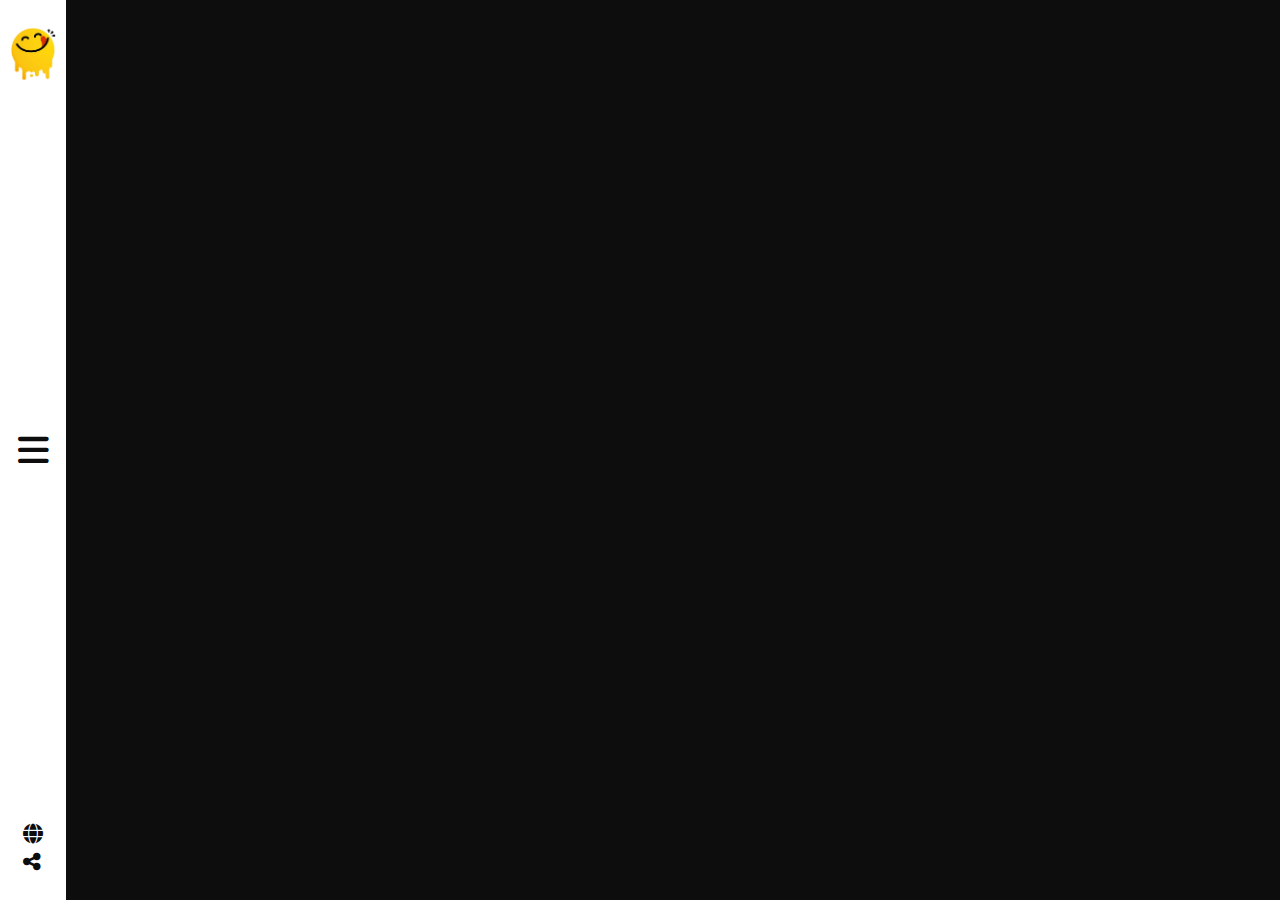
<file: index.html>
<!DOCTYPE html>
<html lang="en">

<head>
    <meta charset="UTF-8">
    <meta name="viewport" content="width=device-width, initial-scale=1.0">
    <link rel="shortcut icon" href="./imgs/logo.png" type="image/x-icon">
    <link rel="stylesheet" href="./css/all.min.css">
    <link rel="stylesheet" href="./css/bootstrap.min.css">
    <link rel="stylesheet" href="./css/home.css">
    <title>Yummy</title>
</head>

<body>
    <!-- start nabar -->
    <div id="nav" class="nav py-4">
        <div id="inner-nav" class="d-flex flex-column justify-content-between px-4 inner-nav">
            <div class="nav-links">
                <ul class="list-unstyled">
                    <div class="linkContainer overflow-hidden">
                        <li class="anchorList1 my-2 py-1"><a class="text-decoration-none"
                                href="./search.html">Search</a></li>
                    </div>
                    <div class="linkContainer overflow-hidden">
                        <li class="anchorList2 my-2 py-1"><a class="text-decoration-none"
                                href="./categories.html">Categories</a></li>
                    </div>
                    <div class="linkContainer overflow-hidden">
                        <li class="anchorList3 my-2 py-1"><a class="text-decoration-none" href="./area.html">Area</a>
                        </li>
                    </div>
                    <div class="linkContainer overflow-hidden">
                        <li class="anchorList4 my-2 py-1"><a class="text-decoration-none"
                                href="./ingredients.html">Ingerdients</a></li>
                    </div>
                    <div class="linkContainer overflow-hidden">
                        <li class="anchorList5 my-2 py-1"><a class="text-decoration-none"
                                href="./contactUs.html">Contact
                                Us</a></li>
                    </div>

                </ul>
            </div>
            <div>
                <i class="fs-5 fab fa-facebook"></i>
                <i class="fs-5 fab fa-twitter"></i>
                <i class="fs-5 fas fa-globe"></i>
                <div>
                    <p class="my-2 pe-5">pCopyright Â© 2019 All Rights
                        Reserved.</p>
                </div>
            </div>
        </div>
        <div id="outer-nav"
            class="outer-nav px-2 position-absolute top-0 bottom-0 end-0 d-flex flex-column justify-content-between align-items-center py-4">
            <div class="logo">
                <a href="./index.html"><img class="w-100" src="./imgs/logo.png" alt="yummy logo"></a>
            </div>
            <div>
                <i id="open" class="fas fa-bars d-block"></i>
                <i id="close" class="fas fa-x text-dark d-none"></i>
            </div>
            <div class="d-flex flex-column">
                <i class="p-1 fs-5 fas fa-globe"></i>
                <i class="p-1 fs-5 fas fa-share-nodes"></i>
            </div>
        </div>
    </div>
    <!-- end nav bar -->




    <div class="home-page">
        <div class="container">
            <div id="row" class=" row my-5">

            </div>
        </div>
    </div>

    <script src="./js/jquery-git.min.js"></script>
    <script src="./js/home.js"></script>
    <script src="./js/bootstrap.bundle.min.js"></script>
</body>

</html>
</file>
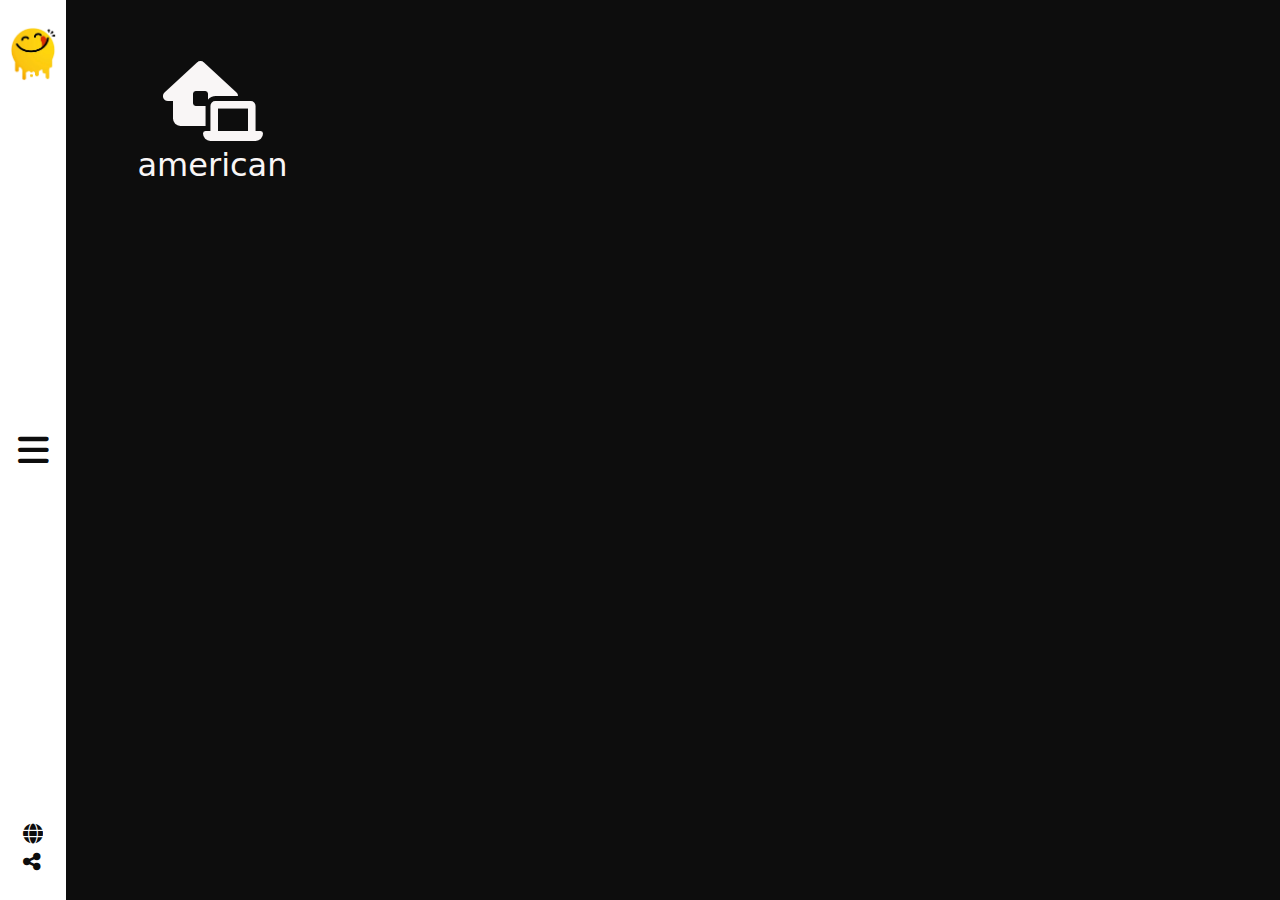
<file: area.html>
<!DOCTYPE html>
<html lang="en">

<head>
    <meta charset="UTF-8">
    <meta name="viewport" content="width=device-width, initial-scale=1.0">
    <link rel="stylesheet" href="./css/all.min.css">
    <link rel="stylesheet" href="./css/bootstrap.min.css">
    <link rel="stylesheet" href="./css/area.css">
    <link rel="shortcut icon" href="./imgs/logo.png" type="image/x-icon">
    <title>Area</title>
</head>

<body>
    <!-- navbar start -->
    <div id="nav" class="nav py-4">
        <div id="inner-nav" class="d-flex flex-column justify-content-between px-4 inner-nav">
            <div class="nav-links">
                <ul class="list-unstyled">
                    <div class="linkContainer overflow-hidden">
                        <li class="anchorList1 my-2 py-1"><a class="text-decoration-none"
                                href="./search.html">Search</a></li>
                    </div>
                    <div class="linkContainer overflow-hidden">
                        <li class="anchorList2 my-2 py-1"><a class="text-decoration-none"
                                href="./categories.html">Categories</a></li>
                    </div>
                    <div class="linkContainer overflow-hidden">
                        <li class="anchorList3 my-2 py-1"><a class="text-decoration-none" href="./area.html">Area</a>
                        </li>
                    </div>
                    <div class="linkContainer overflow-hidden">
                        <li class="anchorList4 my-2 py-1"><a class="text-decoration-none"
                                href="./ingredients.html">Ingerdients</a></li>
                    </div>
                    <div class="linkContainer overflow-hidden">
                        <li class="anchorList5 my-2 py-1"><a class="text-decoration-none"
                                href="./contactUs.html">Contact
                                Us</a></li>
                    </div>

                </ul>
            </div>
            <div>
                <i class="fs-5 fab fa-facebook"></i>
                <i class="fs-5 fab fa-twitter"></i>
                <i class="fs-5 fas fa-globe"></i>
                <div>
                    <p class="my-2 pe-5">pCopyright Â© 2019 All Rights
                        Reserved.</p>
                </div>
            </div>
        </div>
        <div id="outer-nav"
            class="outer-nav px-2 position-absolute top-0 bottom-0 end-0 d-flex flex-column justify-content-between align-items-center py-4">
            <div class="logo">
                <a href="./index.html"><img class="w-100" src="./imgs/logo.png" alt="yummy logo"></a>
            </div>
            <div>
                <i id="open" class="fas fa-bars d-block"></i>
                <i id="close" class="fas fa-x text-dark d-none"></i>
            </div>
            <div class="d-flex flex-column">
                <i class="p-1 fs-5 fas fa-globe"></i>
                <i class="p-1 fs-5 fas fa-share-nodes"></i>
            </div>
        </div>
    </div>
    <!-- navbar end -->


    <div class="container my-5">
        <div class="row" id="row">
            <div class="col-lg-3 col-md-6">
                <div class="inner p-2 text-center">
                    <div class="img-container">
                       <i class="fas fa-house-laptop "></i>
                    </div>
                    <h2>american</h2>
                </div>
            </div>
        </div>
    </div>

    <script src="./js/jquery-git.min.js"></script>
    <script src="./js/bootstrap.bundle.min.js"></script>
    <script src="./js/area.js"></script>
</body>

</html>
</file>
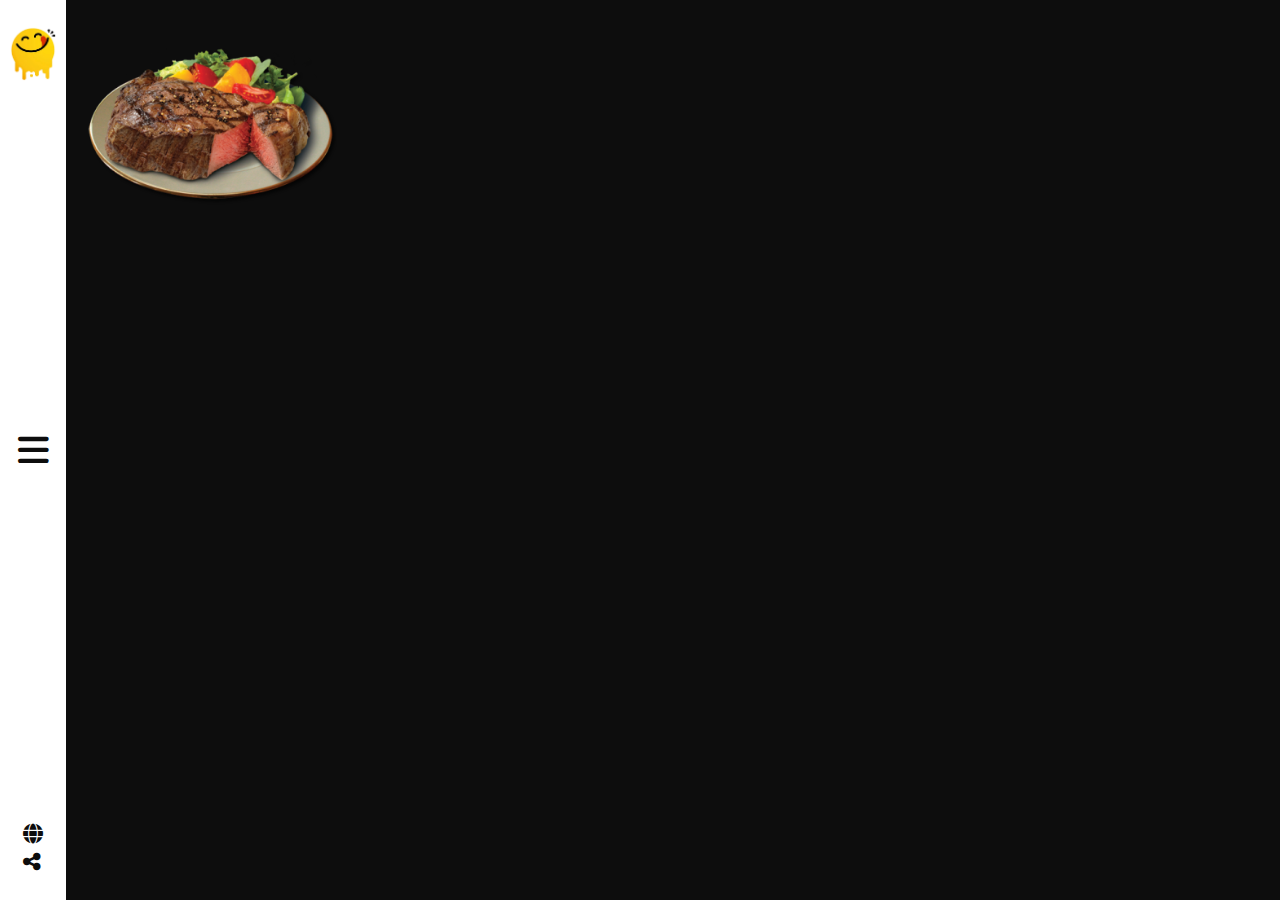
<file: categories.html>
<!DOCTYPE html>
<html lang="en">
<head>
    <meta charset="UTF-8">
    <meta name="viewport" content="width=device-width, initial-scale=1.0">
    <link rel="shortcut icon" href="./imgs/logo.png" type="image/x-icon">
    <link rel="stylesheet" href="./css/all.min.css">
    <link rel="stylesheet" href="./css/bootstrap.min.css">
    <link rel="stylesheet" href="./css/categories.css">
    <title>Categories</title>
</head>
<body>
       <!-- navbar start -->
       <div id="nav" class="nav py-4">
        <div id="inner-nav" class="d-flex flex-column justify-content-between px-4 inner-nav">
            <div class="nav-links">
                <ul class="list-unstyled">
                    <div class="linkContainer overflow-hidden">
                        <li class="anchorList1 my-2 py-1"><a class="text-decoration-none"
                                href="./search.html">Search</a></li>
                    </div>
                    <div class="linkContainer overflow-hidden">
                        <li class="anchorList2 my-2 py-1"><a class="text-decoration-none"
                                href="./categories.html">Categories</a></li>
                    </div>
                    <div class="linkContainer overflow-hidden">
                        <li class="anchorList3 my-2 py-1"><a class="text-decoration-none" href="./area.html">Area</a>
                        </li>
                    </div>
                    <div class="linkContainer overflow-hidden">
                        <li class="anchorList4 my-2 py-1"><a class="text-decoration-none"
                                href="./ingredients.html">Ingerdients</a></li>
                    </div>
                    <div class="linkContainer overflow-hidden">
                        <li class="anchorList5 my-2 py-1"><a class="text-decoration-none"
                                href="./contactUs.html">Contact
                                Us</a></li>
                    </div>

                </ul>
            </div>
            <div>
                <i class="fs-5 fab fa-facebook"></i>
                <i class="fs-5 fab fa-twitter"></i>
                <i class="fs-5 fas fa-globe"></i>
                <div>
                    <p class="my-2 pe-5">pCopyright Â© 2019 All Rights
                        Reserved.</p>
                </div>
            </div>
        </div>
        <div id="outer-nav"
            class="outer-nav px-2 position-absolute top-0 bottom-0 end-0 d-flex flex-column justify-content-between align-items-center py-4">
            <div class="logo">
                <a href="./index.html"><img class="w-100" src="./imgs/logo.png" alt="yummy logo"></a>
            </div>
            <div>
                <i id="open" class="fas fa-bars d-block"></i>
                <i id="close" class="fas fa-x text-dark d-none"></i>
            </div>
            <div class="d-flex flex-column">
                <i class="p-1 fs-5 fas fa-globe"></i>
                <i class="p-1 fs-5 fas fa-share-nodes"></i>
            </div>
        </div>
    </div>
    <!-- navbar end -->


    <div class="container my-5">
        <div id="row" class="row">
            <div class="col-lg-3 col-md-6">
                <div class="card-container position-relative overflow-hidden">
                    <img class="w-100" src="./imgs/beef.png" alt="">
                    <div class="overlay rounded-3 text-center   ">
                        <h3>Beef</h3>
                        <p>Lorem ipsum dolor sit amet consectetur adipisicing elit. Alias, praesentium?</p>
                    </div>
                </div>
            </div>
        </div>
    </div>
    
    <script src="./js/jquery-git.min.js"></script>
    <script src="./js/bootstrap.bundle.min.js"></script>
    <script src="./js/categories.js"></script>
</body>
</html>
</file>
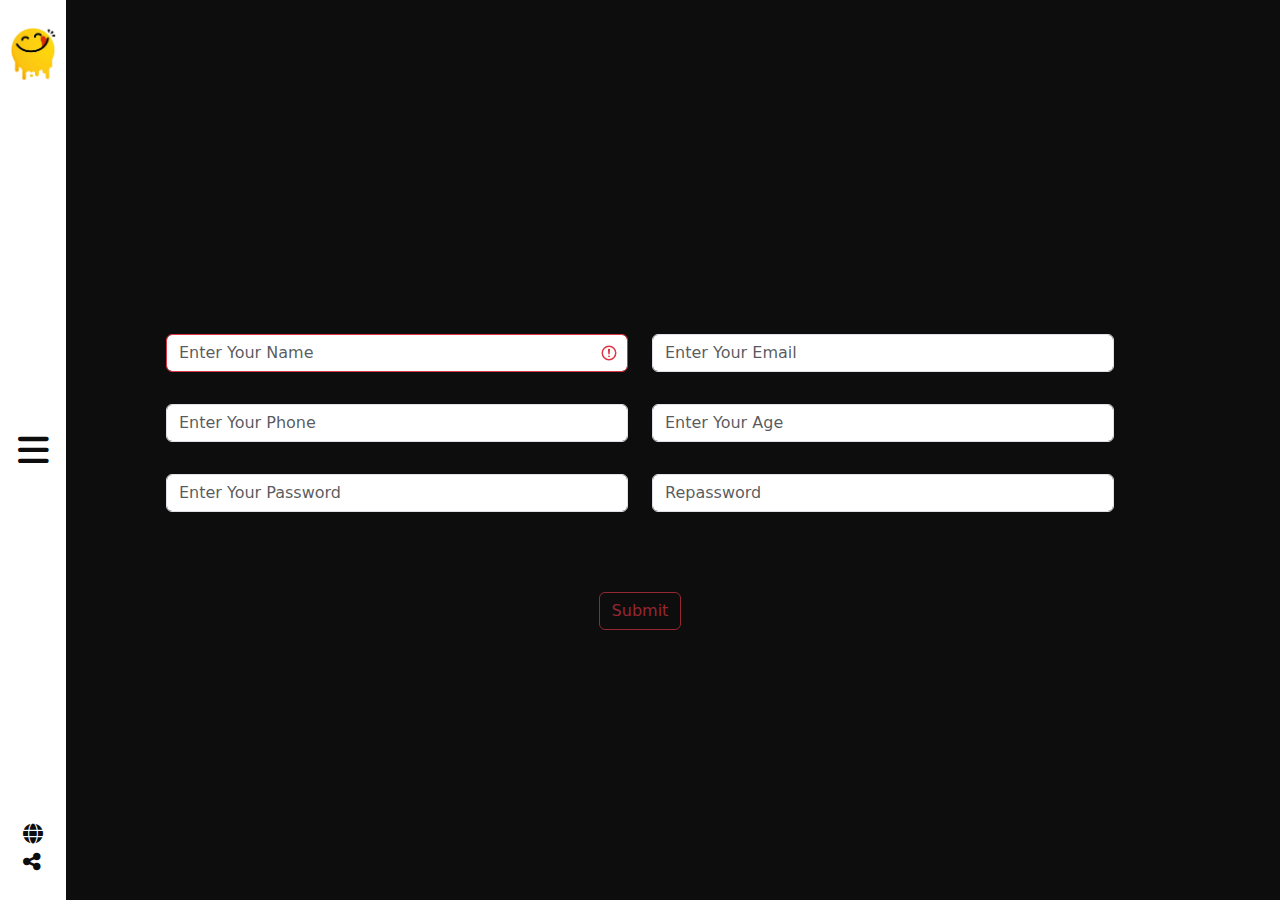
<file: contactUs.html>
<!DOCTYPE html>
<html lang="en">

<head>
    <meta charset="UTF-8">
    <meta name="viewport" content="width=device-width, initial-scale=1.0">
    <link rel="stylesheet" href="./css/all.min.css">
    <link rel="stylesheet" href="./css/bootstrap.min.css">
    <link rel="stylesheet" href="./css/contactUs.css">
    <link rel="shortcut icon" href="./imgs/logo.png" type="image/x-icon">

    <title>Contact us</title>
</head>

<body>
    <!-- navbar start -->
    <div id="nav" class="nav py-4">
        <div id="inner-nav" class="d-flex flex-column justify-content-between px-4 inner-nav">
            <div class="nav-links">
                <ul class="list-unstyled">
                    <div class="linkContainer overflow-hidden">
                        <li class="anchorList1 my-2 py-1"><a class="text-decoration-none"
                                href="./search.html">Search</a></li>
                    </div>
                    <div class="linkContainer overflow-hidden">
                        <li class="anchorList2 my-2 py-1"><a class="text-decoration-none"
                                href="./categories.html">Categories</a></li>
                    </div>
                    <div class="linkContainer overflow-hidden">
                        <li class="anchorList3 my-2 py-1"><a class="text-decoration-none" href="./area.html">Area</a>
                        </li>
                    </div>
                    <div class="linkContainer overflow-hidden">
                        <li class="anchorList4 my-2 py-1"><a class="text-decoration-none"
                                href="./ingredients.html">Ingerdients</a></li>
                    </div>
                    <div class="linkContainer overflow-hidden">
                        <li class="anchorList5 my-2 py-1"><a class="text-decoration-none"
                                href="./contactUs.html">Contact
                                Us</a></li>
                    </div>

                </ul>
            </div>
            <div>
                <i class="fs-5 fab fa-facebook"></i>
                <i class="fs-5 fab fa-twitter"></i>
                <i class="fs-5 fas fa-globe"></i>
                <div>
                    <p class="my-2 pe-5">pCopyright Â© 2019 All Rights
                        Reserved.</p>
                </div>
            </div>
        </div>
        <div id="outer-nav"
            class="outer-nav px-2 position-absolute top-0 bottom-0 end-0 d-flex flex-column justify-content-between align-items-center py-4">
            <div class="logo">
                <a href="./index.html"><img class="w-100" src="./imgs/logo.png" alt="yummy logo"></a>
            </div>
            <div>
                <i id="open" class="fas fa-bars d-block"></i>
                <i id="close" class="fas fa-x text-dark d-none"></i>
            </div>
            <div class="d-flex flex-column">
                <i class="p-1 fs-5 fas fa-globe"></i>
                <i class="p-1 fs-5 fas fa-share-nodes"></i>
            </div>
        </div>
    </div>
    <!-- navbar end -->


    <div class="form-container p-5 d-flex align-items-center">
        <div class="container p-5">
            <form>
                <div class="row p-5">
                    <div class="col-lg-6">
                        <div class="inner ">
                            <input id="name" placeholder="Enter Your Name" class="w-100  form-control mx-auto m-3" type="text">
                        </div>
                    </div>
                    <div class="col-lg-6">
                        <div class="inner ">
                            <input id="mail" placeholder="Enter Your Email" class="ms-0 w-100 form-control mx-auto m-3"
                                type="text">
                            <div id="mailAlert" class="alert w-100 d-none">
                                <p>Email not valid * example@yyy.zzz</p>
                            </div>
                        </div>
                    </div>
                    <div class="col-lg-6">
                        <div class="inner ">
                            <input id="phone" placeholder="Enter Your Phone" class=" w-100 form-control mx-auto m-3"
                                type="text">
                            <div id="phoneAlert" class="alert  w-100 form-control mx-auto m-3 d-none">
                                <p>Enter valid Phone Number</p>
                            </div>
                        </div>
                    </div>
                    <div class="col-lg-6">
                        <div class="inner ">
                            <input id="age" placeholder="Enter Your Age" class="ms-0 w-100 form-control mx-auto m-3"
                                type="text">
                            <div id="ageAlert" class="alert w-100 d-none">
                                <p>Enter valid age</p>
                            </div>
                        </div>

                    </div>
                    <div class="col-lg-6">
                        <div class="inner ">
                            <input id="password" placeholder="Enter Your Password" class=" w-100 form-control mx-auto m-3"
                                type="password">
                                <div id="passwordAlert" class="alert  w-100 form-control mx-auto m-3 d-none">
                                    <p>Enter valid password *Minimum eight characters, at least one letter and one number</p>
                                </div>
                        </div>
                    </div>
                    <div class="col-lg-6">
                        <div class="inner ">
                            <input id="repassword" placeholder="Repassword" class="ms-0 w-100 form-control mx-auto m-3" type="password">
                            <div id="repasswordAlert" class="alert w-100 d-none">
                                <p>Enter valid repassword</p>
                            </div>
                        </div>
                    </div>
                </div>
                <div class="d-flex mt-3">
                    <button disabled id="submitButton" type="submit" class=" mx-auto btn btn-outline-danger">Submit</button>
                </div>
            </form>
        </div>
    </div>


    <script src="./js/jquery-git.min.js"></script>
    <script src="./js/contactUs.js"></script>
    <script src="./js/bootstrap.bundle.min.js"></script>
</body>

</html>
</file>
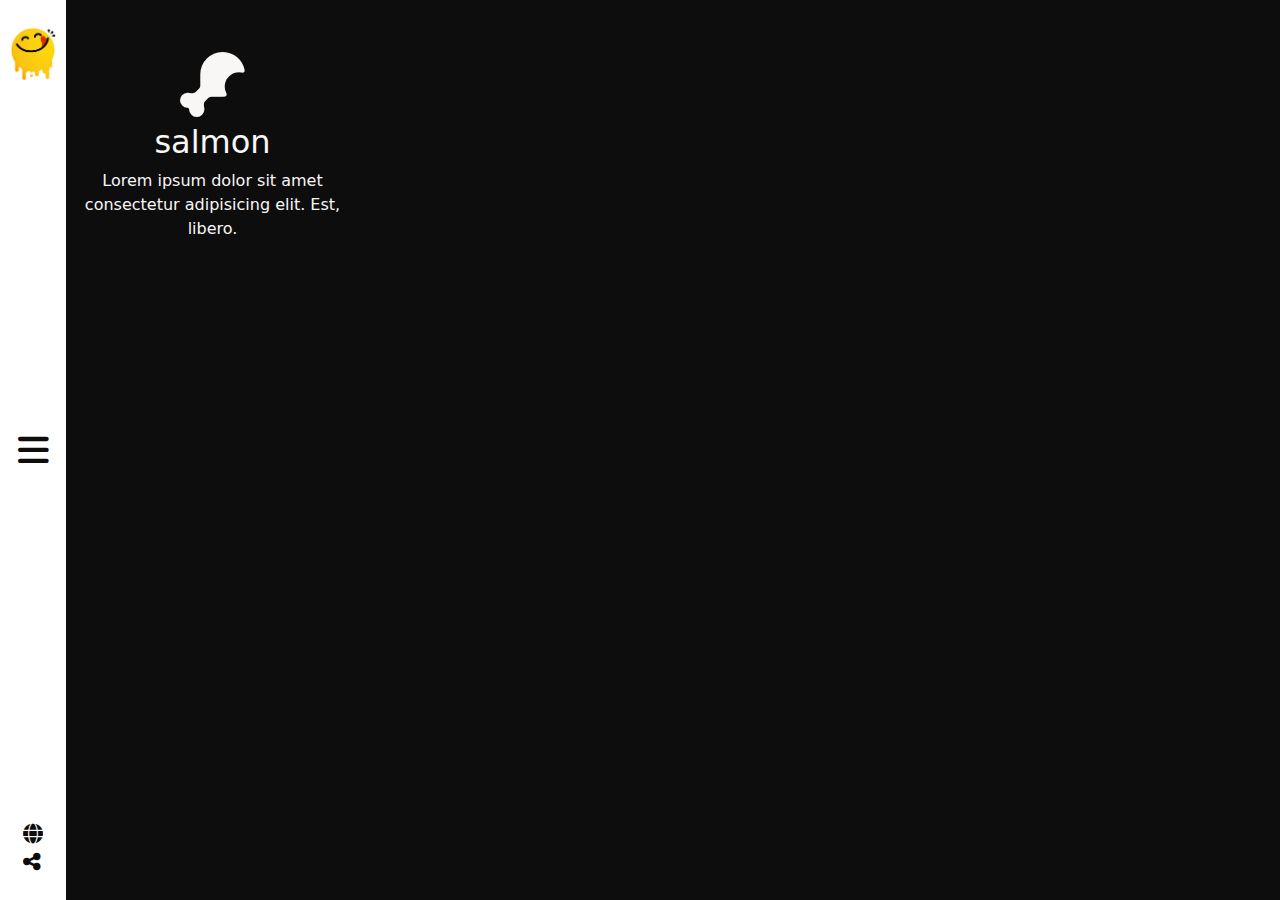
<file: ingredients.html>
<!DOCTYPE html>
<html lang="en">

<head>
    <meta charset="UTF-8">
    <meta name="viewport" content="width=device-width, initial-scale=1.0">
    <link rel="shortcut icon" href="./imgs/logo.png" type="image/x-icon">
    <link rel="stylesheet" href="./css/all.min.css">
    <link rel="stylesheet" href="./css/bootstrap.min.css">
    <link rel="stylesheet" href="./css/ingredients.css">
    <title>Ingredients</title>
</head>

<body>
    <!-- navbar start -->
    <div id="nav" class="nav py-4">
        <div id="inner-nav" class="d-flex flex-column justify-content-between px-4 inner-nav">
            <div class="nav-links">
                <ul class="list-unstyled">
                    <div class="linkContainer overflow-hidden">
                        <li class="anchorList1 my-2 py-1"><a class="text-decoration-none"
                                href="./search.html">Search</a></li>
                    </div>
                    <div class="linkContainer overflow-hidden">
                        <li class="anchorList2 my-2 py-1"><a class="text-decoration-none"
                                href="./categories.html">Categories</a></li>
                    </div>
                    <div class="linkContainer overflow-hidden">
                        <li class="anchorList3 my-2 py-1"><a class="text-decoration-none" href="./area.html">Area</a>
                        </li>
                    </div>
                    <div class="linkContainer overflow-hidden">
                        <li class="anchorList4 my-2 py-1"><a class="text-decoration-none"
                                href="./ingredients.html">Ingerdients</a></li>
                    </div>
                    <div class="linkContainer overflow-hidden">
                        <li class="anchorList5 my-2 py-1"><a class="text-decoration-none"
                                href="./contactUs.html">Contact
                                Us</a></li>
                    </div>

                </ul>
            </div>
            <div>
                <i class="fs-5 fab fa-facebook"></i>
                <i class="fs-5 fab fa-twitter"></i>
                <i class="fs-5 fas fa-globe"></i>
                <div>
                    <p class="my-2 pe-5">pCopyright Â© 2019 All Rights
                        Reserved.</p>
                </div>
            </div>
        </div>
        <div id="outer-nav"
            class="outer-nav px-2 position-absolute top-0 bottom-0 end-0 d-flex flex-column justify-content-between align-items-center py-4">
            <div class="logo">
                <a href="./index.html"><img class="w-100" src="./imgs/logo.png" alt="yummy logo"></a>
            </div>
            <div>
                <i id="open" class="fas fa-bars d-block"></i>
                <i id="close" class="fas fa-x text-dark d-none"></i>
            </div>
            <div class="d-flex flex-column">
                <i class="p-1 fs-5 fas fa-globe"></i>
                <i class="p-1 fs-5 fas fa-share-nodes"></i>
            </div>
        </div>
    </div>
    <!-- navbar end -->




    <div class="container my-5">
        <div class="row" id="row">
            <div class="col-lg-3 col-md-6 text-center">
                <div class="inner">
                    <div>
                        <i class="fas fa-drumstick-bite"></i>
                    </div>
                    <h2>salmon</h2>
                    <p class="">Lorem ipsum dolor sit amet consectetur adipisicing elit. Est, libero.</p>
                </div>
            </div>
        </div>
    </div>



    <script src="./js/jquery-git.min.js"></script>
    <script src="./js/bootstrap.bundle.min.js"></script>
    <script src="./js/ingredients.js"></script>
</body>

</html>
</file>
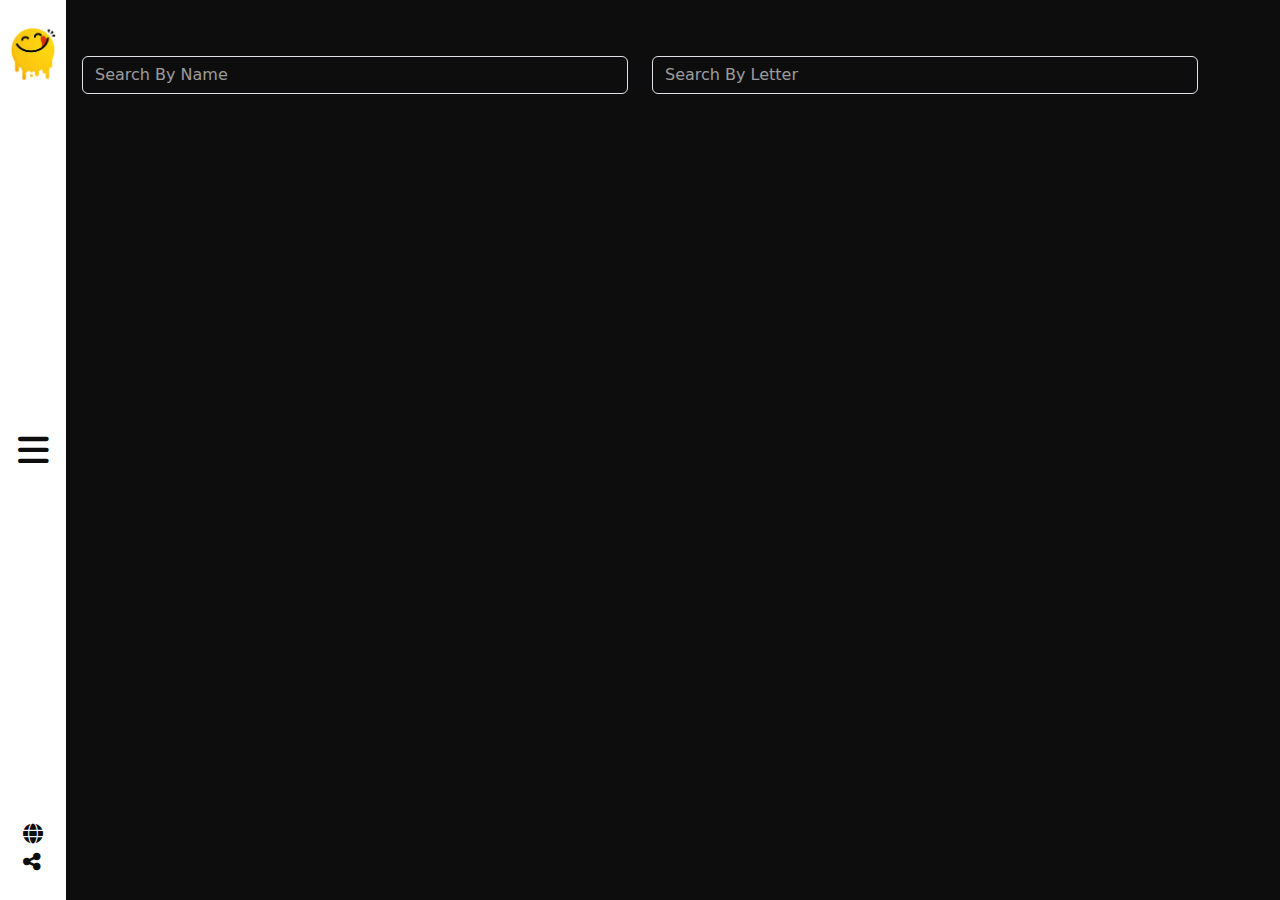
<file: search.html>
<!DOCTYPE html>
<html lang="en">

<head>
    <meta charset="UTF-8">
    <meta name="viewport" content="width=device-width, initial-scale=1.0">
    <link rel="stylesheet" href="./css/all.min.css">
    <link rel="stylesheet" href="./css/bootstrap.min.css">
    <link rel="stylesheet" href="./css/search.css">
    <link rel="shortcut icon" href="/imgs/logo.png" type="image/x-icon">
    <title>Search</title>
</head>

<body>
    <!-- navbar start -->
    <div id="nav" class="nav py-4">
        <div id="inner-nav" class="d-flex flex-column justify-content-between px-4 inner-nav">
            <div class="nav-links">
                <ul class="list-unstyled">
                    <div class="linkContainer overflow-hidden">
                        <li class="anchorList1 my-2 py-1"><a class="text-decoration-none"
                                href="./search.html">Search</a></li>
                    </div>
                    <div class="linkContainer overflow-hidden">
                        <li class="anchorList2 my-2 py-1"><a class="text-decoration-none"
                                href="./categories.html">Categories</a></li>
                    </div>
                    <div class="linkContainer overflow-hidden">
                        <li class="anchorList3 my-2 py-1"><a class="text-decoration-none" href="./area.html">Area</a>
                        </li>
                    </div>
                    <div class="linkContainer overflow-hidden">
                        <li class="anchorList4 my-2 py-1"><a class="text-decoration-none"
                                href="./ingredients.html">Ingerdients</a></li>
                    </div>
                    <div class="linkContainer overflow-hidden">
                        <li class="anchorList5 my-2 py-1"><a class="text-decoration-none"
                                href="./contactUs.html">Contact
                                Us</a></li>
                    </div>

                </ul>
            </div>
            <div>
                <i class="fs-5 fab fa-facebook"></i>
                <i class="fs-5 fab fa-twitter"></i>
                <i class="fs-5 fas fa-globe"></i>
                <div>
                    <p class="my-2 pe-5">pCopyright Â© 2019 All Rights
                        Reserved.</p>
                </div>
            </div>
        </div>
        <div id="outer-nav"
            class="outer-nav px-2 position-absolute top-0 bottom-0 end-0 d-flex flex-column justify-content-between align-items-center py-4">
            <div class="logo">
                <a href="./index.html"><img class="w-100" src="./imgs/logo.png" alt="yummy logo"></a>
            </div>
            <div>
                <i id="open" class="fas fa-bars d-block"></i>
                <i id="close" class="fas fa-x text-dark d-none"></i>
            </div>
            <div class="d-flex flex-column">
                <i class="p-1 fs-5 fas fa-globe"></i>
                <i class="p-1 fs-5 fas fa-share-nodes"></i>
            </div>
        </div>
    </div>
    <!-- navbar end -->


    <div class="container my-5">
        <div class="row">
            <div class="col-lg-6">
                <input id="mealName" class="my-2 inputs w-100 rounded-2 form-control bg-transparent text-white"
                    placeholder="Search By Name" type="text">
            </div>
            <div class="col-lg-6">
                <input id="mealLetter" maxlength="1"
                    class="my-2 inputs w-100 rounded-2 form-control bg-transparent text-white"
                    placeholder="Search By Letter" type="text">
            </div>
        </div>
        <div class="row" id="row">

        </div>
    </div>



    <script src="./js/jquery-git.min.js"></script>
    <script src="./js/bootstrap.bundle.min.js"></script>
    <script src="./js/search.js"></script>
</body>

</html>
</file>
<file: css/home.css>
body {
  background-color: #0d0d0d;
  margin: 0;
}
/* navbar start */
.nav {
  top: 0;
  bottom: 0;
  width: 350px;
  background-color: #0d0d0d;
  position: fixed;
  z-index: 111;
}
.nav-links ul li a {
  color: #ffffff;
  font-size: 18px;
}
.anchorList1{
  transform: translateY(20px);
  transition: 0.5s;
  /* transition-delay: 0.5s; */
  
  overflow: hidden;
}
.anchorList2{
  transform: translateY(20px);
  transition: 0.5s;
  transition-delay: 0.3s;

  overflow: hidden;
}
i{
  cursor: pointer;
}
.anchorList3{
  transform: translateY(20px);
  transition: 0.5s;
  transition-delay: 0.4s;

  overflow: hidden;
}
.anchorList4{
  transform: translateY(20px);
  transition: 0.5s;
  transition-delay: 0.5s;

  overflow: hidden;
}
.anchorList5{
  transform: translateY(20px);
  transition: 0.5s;
  transition-delay: 0.6s;
  overflow: hidden;
}

.nav i,
p {
  color: #ffffff;
}
.logo {
  width: 50px;
}
.outer-nav {
  background-color: #ffffff;
}
.outer-nav i {
  color: #0d0d0d;
}
#close,#open{
 font-size:35px ; 
 cursor: pointer;
}
/* navbarend */
#mealname {
  cursor: pointer;
  position: absolute;
  top: 0;
  right: 0;
  left: 0;
  bottom: 0;
  background-color: rgba(240, 248, 255, 0.759);
  transform: translateY(100%);
  transition: 0.5s;
  padding: 20px;
  font-size: 30px;
  font-weight: 500;
  align-items: center;
  display: flex;
}

.card-container:hover #mealname {
  transform: translateY(0%);
}
.recipe{
  background-color: #CFF4FC;
  color: #055160;
}
.tags{
  background-color: #F8D7DA;
  color: #A22029;
}
</file>
<file: css/area.css>
body {
    background-color: #0d0d0d;
  }
/* navbar start */
.nav {
    top: 0;
    bottom: 0;
    width: 350px;
    background-color: #0d0d0d;
    position: fixed;
    z-index: 111;
  }
  .nav-links ul li a {
    color: #ffffff;
    font-size: 18px;
  }
  .anchorList1{
    transform: translateY(20px);
    transition: 0.5s;
    /* transition-delay: 0.5s; */
    
    overflow: hidden;
  }
  .anchorList2{
    transform: translateY(20px);
    transition: 0.5s;
    transition-delay: 0.3s;
  
    overflow: hidden;
  }
  .anchorList3{
    transform: translateY(20px);
    transition: 0.5s;
    transition-delay: 0.4s;
  
    overflow: hidden;
  }
  .anchorList4{
    transform: translateY(20px);
    transition: 0.5s;
    transition-delay: 0.5s;
  
    overflow: hidden;
  }
  i,h2{
    cursor: pointer;
  }
  .anchorList5{
    transform: translateY(20px);
    transition: 0.5s;
    transition-delay: 0.6s;
    overflow: hidden;
  }
  
  .nav i,
  p {
    color: #ffffff;
  }
  .logo {
    width: 50px;
  }
  .outer-nav {
    background-color: #ffffff;
  }
  .outer-nav i {
    color: #0d0d0d;
  }
  #close,#open{
   font-size:35px ; 
   cursor: pointer;
  }
  /* navbarend */
h2, i{
    color: #F9F6F6;
}
i {

    font-size: 80px;
    padding: 5px;
}
.con{
  cursor: pointer;
}
#mealname {
  cursor: pointer;
  position: absolute;
  top: 0;
  right: 0;
  left: 0;
  bottom: 0;
  background-color: rgba(240, 248, 255, 0.759);
  transform: translateY(100%);
  transition: 0.5s;
  padding: 20px;
  font-size: 30px;
  font-weight: 500;
  align-items: center;
  display: flex;
}

.card-container:hover #mealname {
  transform: translateY(0%);
}
.recipe{
  background-color: #CFF4FC;
  color: #055160;
}
.tags{
  background-color: #F8D7DA;
  color: #A22029;
}
</file>
<file: css/categories.css>
body {
  background-color: #0d0d0d;
}
/* navbar start */
.nav {
  top: 0;
  bottom: 0;
  width: 350px;
  background-color: #0d0d0d;
  position: fixed;
  z-index: 111;
}
.nav-links ul li a {
  color: #ffffff;
  font-size: 18px;
}
.anchorList1 {
  transform: translateY(20px);
  transition: 0.5s;
  /* transition-delay: 0.5s; */

  overflow: hidden;
}
.anchorList2 {
  transform: translateY(20px);
  transition: 0.5s;
  transition-delay: 0.3s;

  overflow: hidden;
}
.anchorList3 {
  transform: translateY(20px);
  transition: 0.5s;
  transition-delay: 0.4s;

  overflow: hidden;
}
.anchorList4 {
  transform: translateY(20px);
  transition: 0.5s;
  transition-delay: 0.5s;

  overflow: hidden;
}
.anchorList5 {
  transform: translateY(20px);
  transition: 0.5s;
  transition-delay: 0.6s;
  overflow: hidden;
}
i,img{
  cursor: pointer;
}
.nav i,
.nav p {
  color: #ffffff;
}
.logo {
  width: 50px;
}
.outer-nav {
  background-color: #ffffff;
}
.outer-nav i {
  color: #0d0d0d;
}
#close,
#open {
  font-size: 35px;
  cursor: pointer;
}
/* navbarend */
.overlay {
  cursor: pointer;

  position: absolute;
  top: 0;
  right: 0;
  left: 0;
  bottom: 0;
  background-color: rgba(240, 248, 255, 0.759);
  transform: translateY(100%);
  transition: 0.5s;
  padding: 20px;
  align-items: center;
}

.card-container:hover .overlay {
  transform: translateY(0%);
}

#mealname {
  cursor: pointer;
  position: absolute;
  top: 0;
  right: 0;
  left: 0;
  bottom: 0;
  background-color: rgba(240, 248, 255, 0.759);
  transform: translateY(100%);
  transition: 0.5s;
  padding: 20px;
  font-size: 30px;
  font-weight: 500;
  align-items: center;
  display: flex;
}

.card-container:hover #mealname {
  transform: translateY(0%);
}
.recipe{
  background-color: #CFF4FC;
  color: #055160;
}
.tags{
  background-color: #F8D7DA;
  color: #A22029;
}
</file>
<file: css/contactUs.css>
body {
  background-color: #0d0d0d;
} /* navbar start */
.nav {
  top: 0;
  bottom: 0;
  width: 350px;
  background-color: #0d0d0d;
  position: fixed;
  z-index: 111;
}
.nav-links ul li a {
  color: #ffffff;
  font-size: 18px;
}
.anchorList1 {
  transform: translateY(20px);
  transition: 0.5s;
  overflow: hidden;
}
.anchorList2 {
  transform: translateY(20px);
  transition: 0.5s;
  transition-delay: 0.3s;

  overflow: hidden;
}
.anchorList3 {
  transform: translateY(20px);
  transition: 0.5s;
  transition-delay: 0.4s;

  overflow: hidden;
}
.anchorList4 {
  transform: translateY(20px);
  transition: 0.5s;
  transition-delay: 0.5s;

  overflow: hidden;
}
.anchorList5 {
  transform: translateY(20px);
  transition: 0.5s;
  transition-delay: 0.6s;
  overflow: hidden;
}

.nav i ,.nav p {
  color: #ffffff;
}

i{
  cursor: pointer;
}
.logo {
  width: 50px;
}
.outer-nav {
  background-color: #ffffff;
}
.outer-nav i {
  color: #0d0d0d;
}
#close,
#open {
  font-size: 35px;
  cursor: pointer;
}
/* navbarend */
.form-container {
  height: 100vh;
}

.alert {
  background-color: #f8d7da;
  color: #842029;
}
</file>
<file: css/ingredients.css>
body {
    background-color: #0d0d0d;
  }
 /* navbar start */
.nav {
    top: 0;
    bottom: 0;
    width: 350px;
    background-color: #0d0d0d;
    position: fixed;
    z-index: 111;
  }
  .nav-links ul li a {
    color: #ffffff;
    font-size: 18px;
  }
  .anchorList1{
    transform: translateY(20px);
    transition: 0.5s;
    /* transition-delay: 0.5s; */
    
    overflow: hidden;
  }
  .anchorList2{
    transform: translateY(20px);
    transition: 0.5s;
    transition-delay: 0.3s;
  
    overflow: hidden;
  }
  .anchorList3{
    transform: translateY(20px);
    transition: 0.5s;
    transition-delay: 0.4s;
  
    overflow: hidden;
  }
  .anchorList4{
    transform: translateY(20px);
    transition: 0.5s;
    transition-delay: 0.5s;
  
    overflow: hidden;
  }
  .anchorList5{
    transform: translateY(20px);
    transition: 0.5s;
    transition-delay: 0.6s;
    overflow: hidden;
  }
  
  .nav i,
  p {
    color: #ffffff;
  }
  .logo {
    width: 50px;
  }
  .outer-nav {
    background-color: #ffffff;
  }
  i{
    cursor: pointer;
  }
  .outer-nav i {
    color: #0d0d0d;
  }
  #close,#open{
   font-size:35px ; 
   cursor: pointer;
  }
  /* navbarend */
h2, i,p{
  cursor: pointer;
    color: #F9F6F6;
}
i {
    font-size: 65px;
    padding: 5px;
}
.recipe{
  background-color: #CFF4FC;
  color: #055160;
}
.tags{
  background-color: #F8D7DA;
  color: #A22029;
}
#mealname {
  cursor: pointer;
  position: absolute;
  top: 0;
  right: 0;
  left: 0;
  bottom: 0;
  background-color: rgba(240, 248, 255, 0.759);
  transform: translateY(100%);
  transition: 0.5s;
  padding: 20px;
  font-size: 30px;
  font-weight: 500;
  align-items: center;
  display: flex;
}

.card-container:hover #mealname {
  transform: translateY(0%);
}
</file>
<file: css/search.css>
body {
  background-color: #0d0d0d;
}
/* navbar start */
.nav {
  top: 0;
  bottom: 0;
  width: 350px;
  background-color: #0d0d0d;
  position: fixed;
  z-index: 111;
}
.nav-links ul li a {
  color: #ffffff;
  font-size: 18px;
}
.anchorList1{
  transform: translateY(20px);
  transition: 0.5s;  
  overflow: hidden;
}
.anchorList2{
  transform: translateY(20px);
  transition: 0.5s;
  transition-delay: 0.3s;

  overflow: hidden;
}
.anchorList3{
  transform: translateY(20px);
  transition: 0.5s;
  transition-delay: 0.4s;

  overflow: hidden;
}
.anchorList4{
  transform: translateY(20px);
  transition: 0.5s;
  transition-delay: 0.5s;

  overflow: hidden;
}
.anchorList5{
  transform: translateY(20px);
  transition: 0.5s;
  transition-delay: 0.6s;
  overflow: hidden;
}
i{
  cursor: pointer;
}
.nav i,
p {
  color: #ffffff;
}
.logo {
  width: 50px;
}
.outer-nav {
  background-color: #ffffff;
}
.outer-nav i {
  color: #0d0d0d;
}
#close,#open{
 font-size:35px ; 
 cursor: pointer;
}
/* navbarend */
.inputs::placeholder {
  color: rgba(253, 253, 253, 0.604);
}
#mealname {
  cursor: pointer;
  position: absolute;
  top: 0;
  right: 0;
  left: 0;
  bottom: 0;
  background-color: rgba(240, 248, 255, 0.759);
  transform: translateY(100%);
  transition: 0.5s;
  padding: 20px;
  font-size: 30px;
  font-weight: 500;
  align-items: center;
  display: flex;
}

.card-container:hover #mealname {
  transform: translateY(0%);
}
.recipe{
  background-color: #CFF4FC;
  color: #055160;
}
.tags{
  background-color: #F8D7DA;
  color: #A22029;
}
</file>
